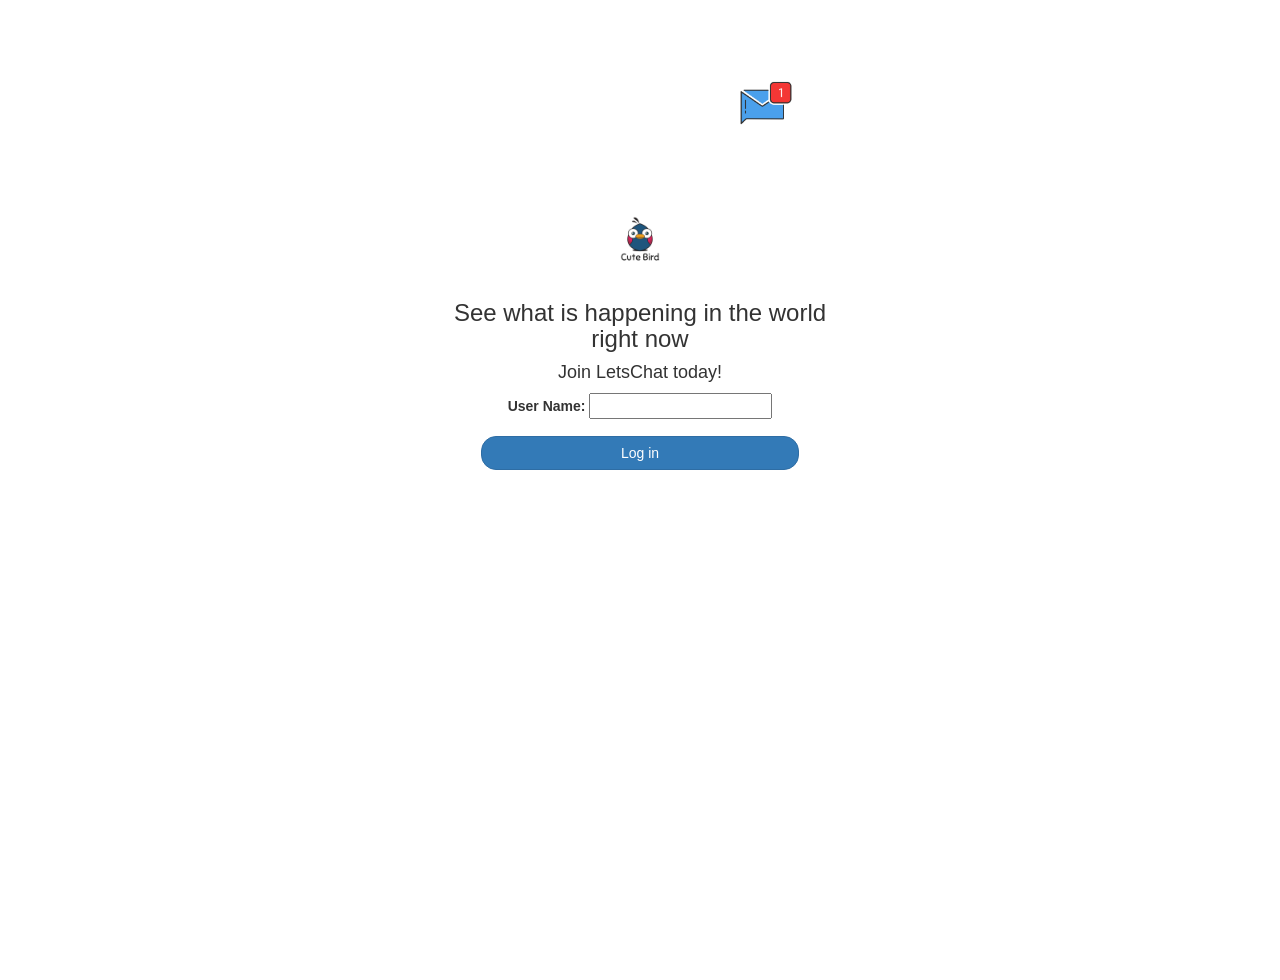
<file: index.html>
<!DOCTYPE html>
<html>
<head>
	<title>LetsChat!</title>
<link href="https://fonts.googleapis.com/css?family=Yeon+Sung&display=swap" rel="stylesheet"><meta name="viewport" content="width=device-width, initial-scale=1">

<link rel="stylesheet" href="https://maxcdn.bootstrapcdn.com/bootstrap/3.4.0/css/bootstrap.min.css">
<script src="https://ajax.googleapis.com/ajax/libs/jquery/3.4.1/jquery.min.js"></script>
<script src="https://maxcdn.bootstrapcdn.com/bootstrap/3.4.0/js/bootstrap.min.js"></script>

<link rel="stylesheet" type="text/css" href="style.css">
<script src="kwitter.js"></script>
</head>
<body>
<center>
	<h1 class="header">	
		LetsChat	<sup>
	<img src="m2.png">
	</sup>
</h1>
	<div class="col-lg-4 col-md-6 col-sm-6 col-xs-11 login_div">
	<img src="logo.png" class="logo">
		<h3 >See what is happening in the world right now</h3>
		<h4 >Join LetsChat today!</h4>
		<div class="form-group">
		  <label >User Name:</label>
        <input type="text" id="user_name">
		</div>
		<button id="login_button" class="btn btn-primary" onclick="addUser()">Log in</button>
		<br><br>
	</div>
</center>
</body>
</html>
</file>
<file: style.css>
html, body
{
  height: 100%;
  margin: 0;
}

body
{
background-image: url("https://wallpapertag.com/wallpaper/full/5/9/6/850401-widescreen-bohemian-backgrounds-1858x1926-for-iphone.jpg");
}

.header
{
	color: white;font-family: 'Yeon Sung';font-size: 45px;letter-spacing: 10px;margin-top: 80px;
}
.header img
{
	width: 80px;margin-left: -15px;
}

.login_div
{
	background: rgba(255,255,255,0.8);float: none;border-radius: 15px;
}

.logo
{
	width: 80px;margin-top: 30px;border-radius: 40px;
}

#login_button
{
	width: 80%;border-radius: 15px;
}

.room_name
{
	cursor: pointer;
	font-size: 20px;
}


#logout
{
	font-size: 20px; float: right;
}


#output
{
	padding: 10px; width:80%;background: rgba(255,255,255,0.8);border-radius: 15px;
}

.input_div_room_page
{
	width: 80%;
}

.input_div label
{
	color: white;font-size: 20px;
}


.input_div_message_page
{
	position: fixed;bottom: 0px;width: 100%;background: rgba(255,255,255,0.8);
}
.input_div_message_page label
{
	color: black;
}
.input_div_message_page #msg
{
	width: 80%;
}
.input_div_message_page button
{
	margin-top: 15px;
	width: 50%; 
}
.color_white
{
	color: white
}

.user_tick
{
	width:20px;
}
.message_h4
{
	padding-left:5px;color:grey;
}
</file>
